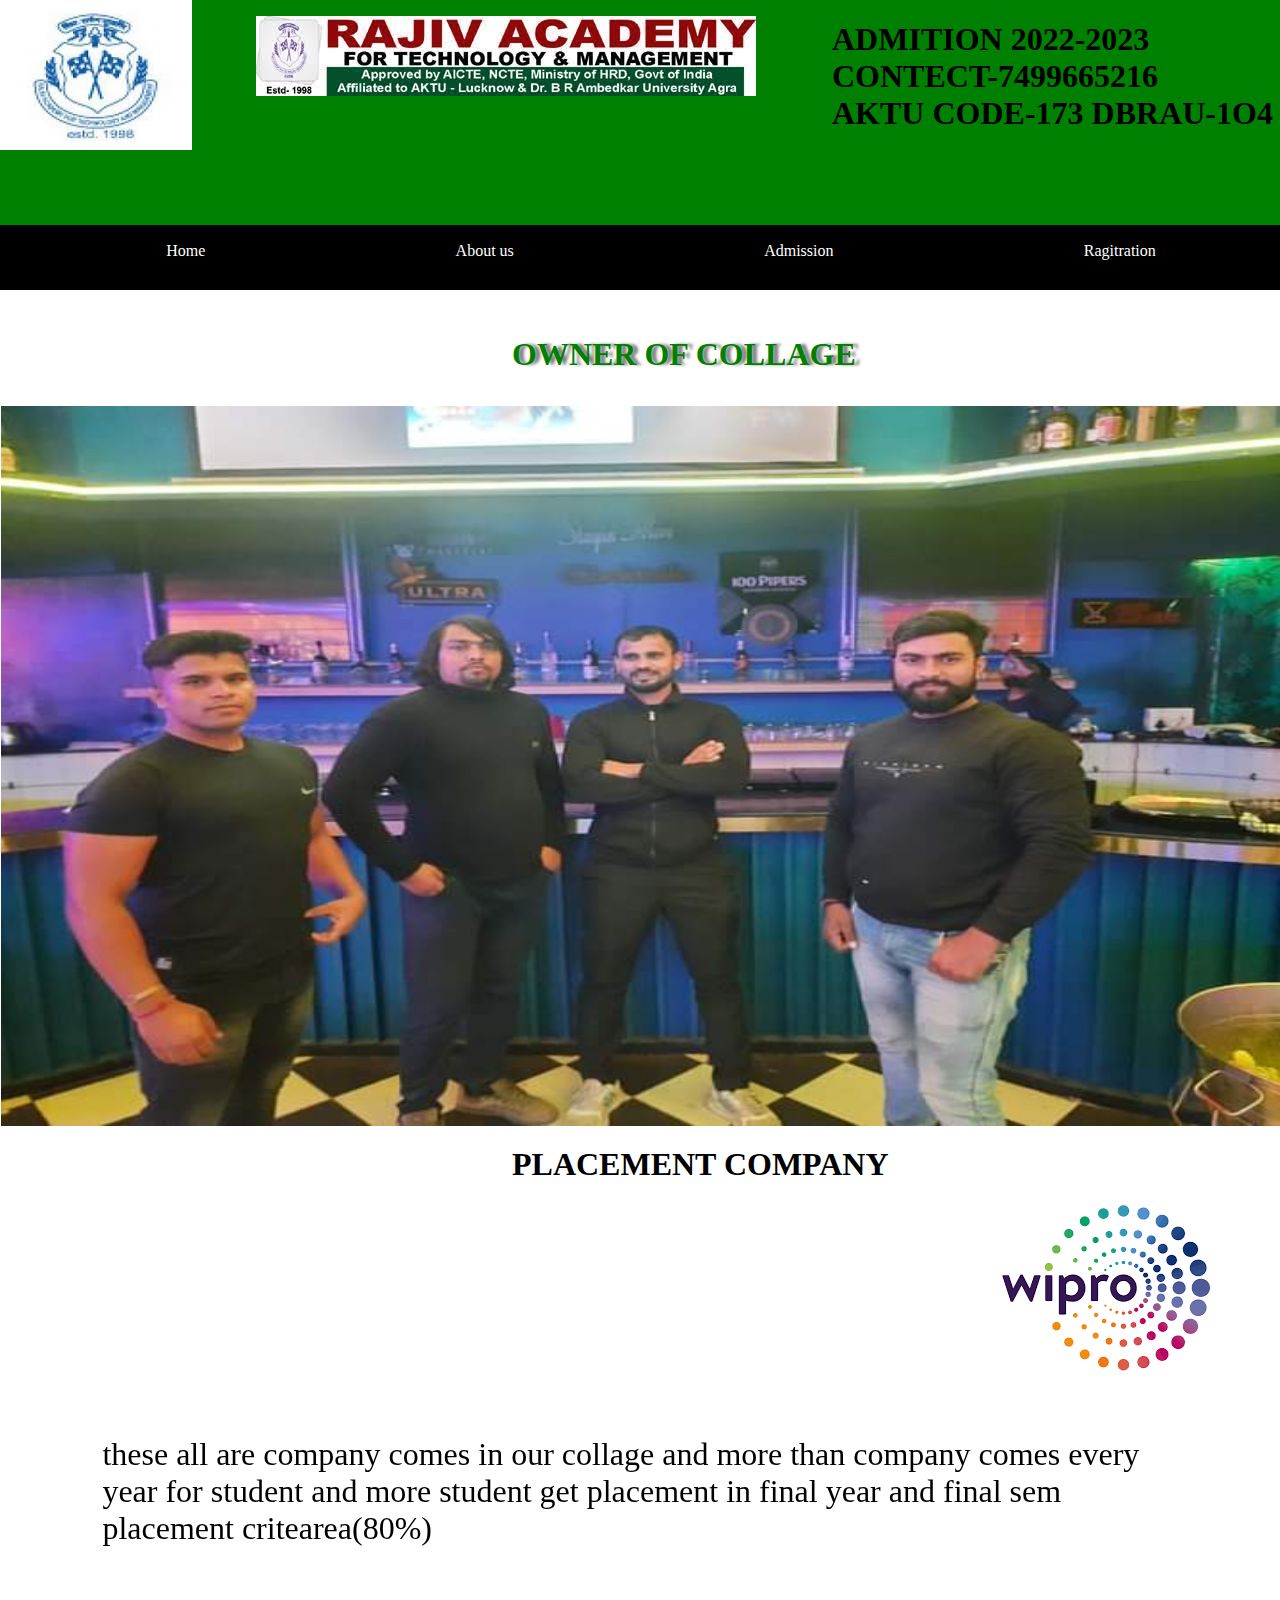
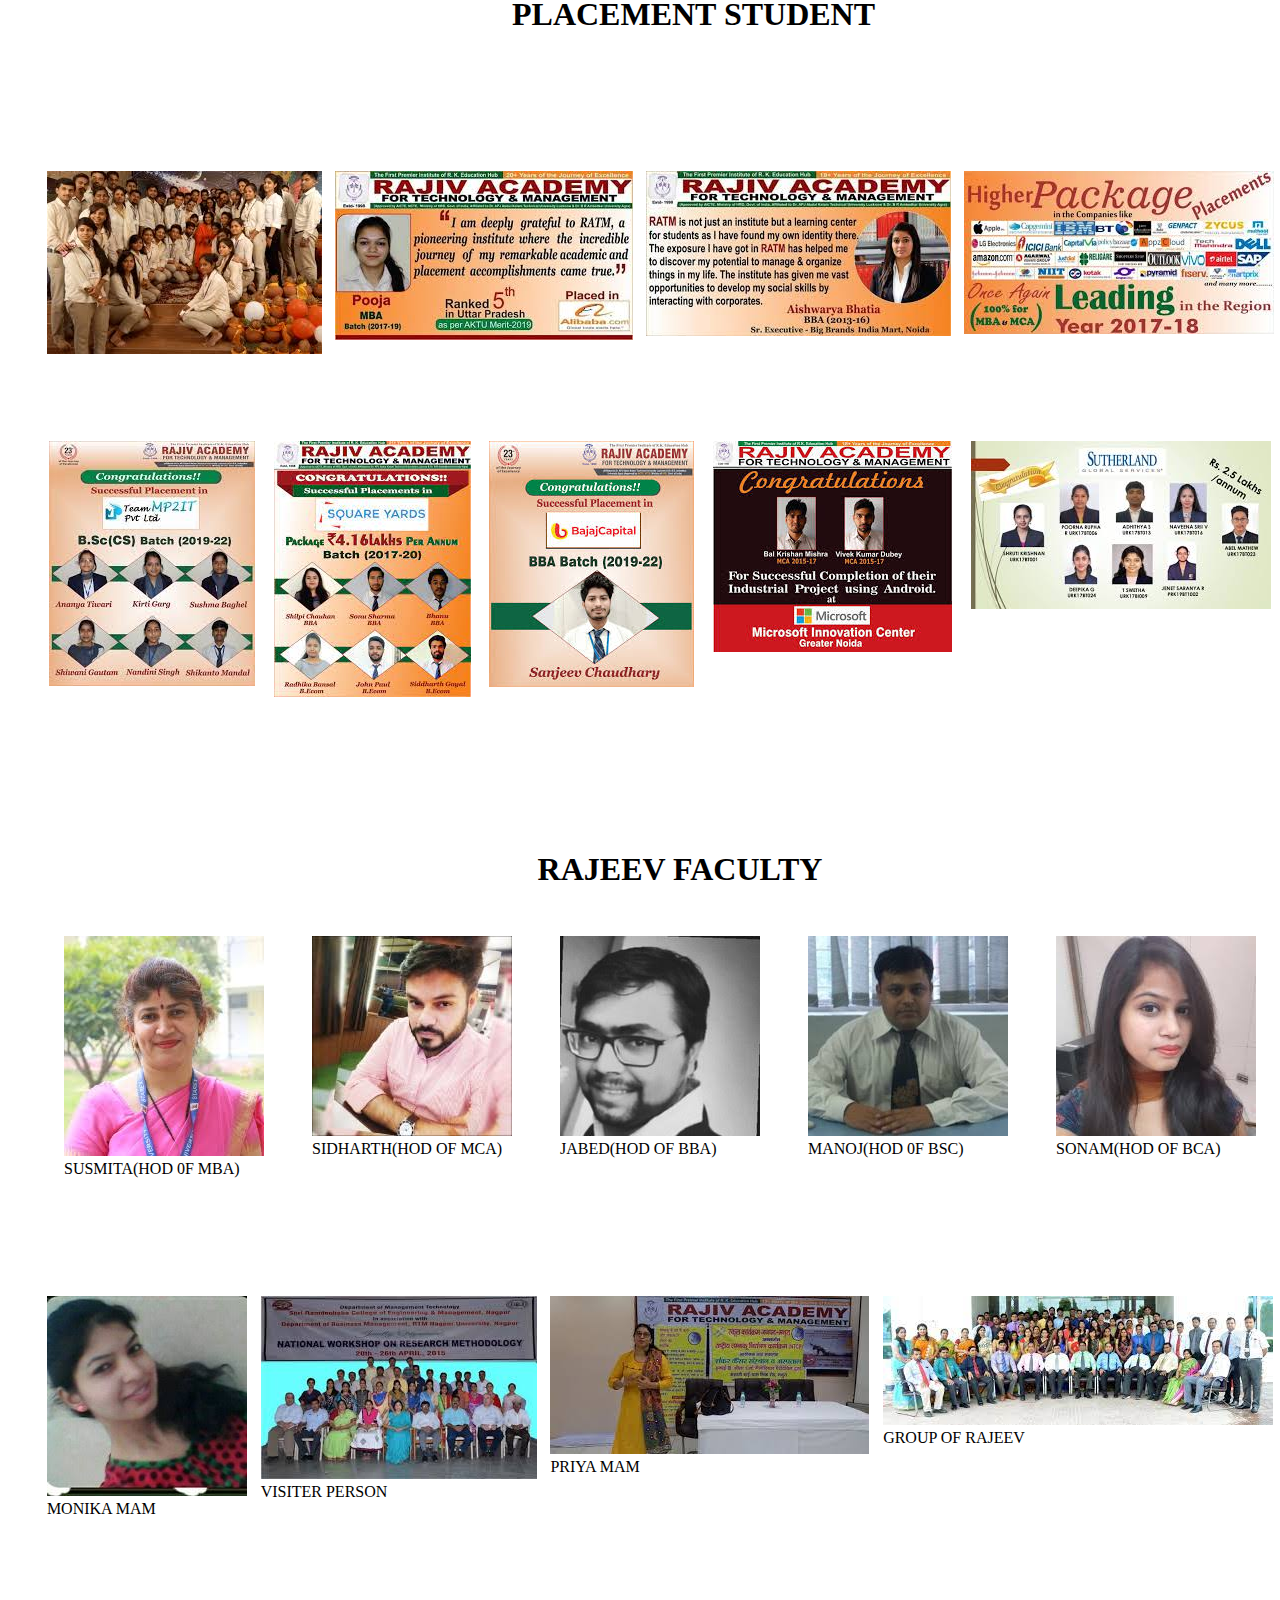
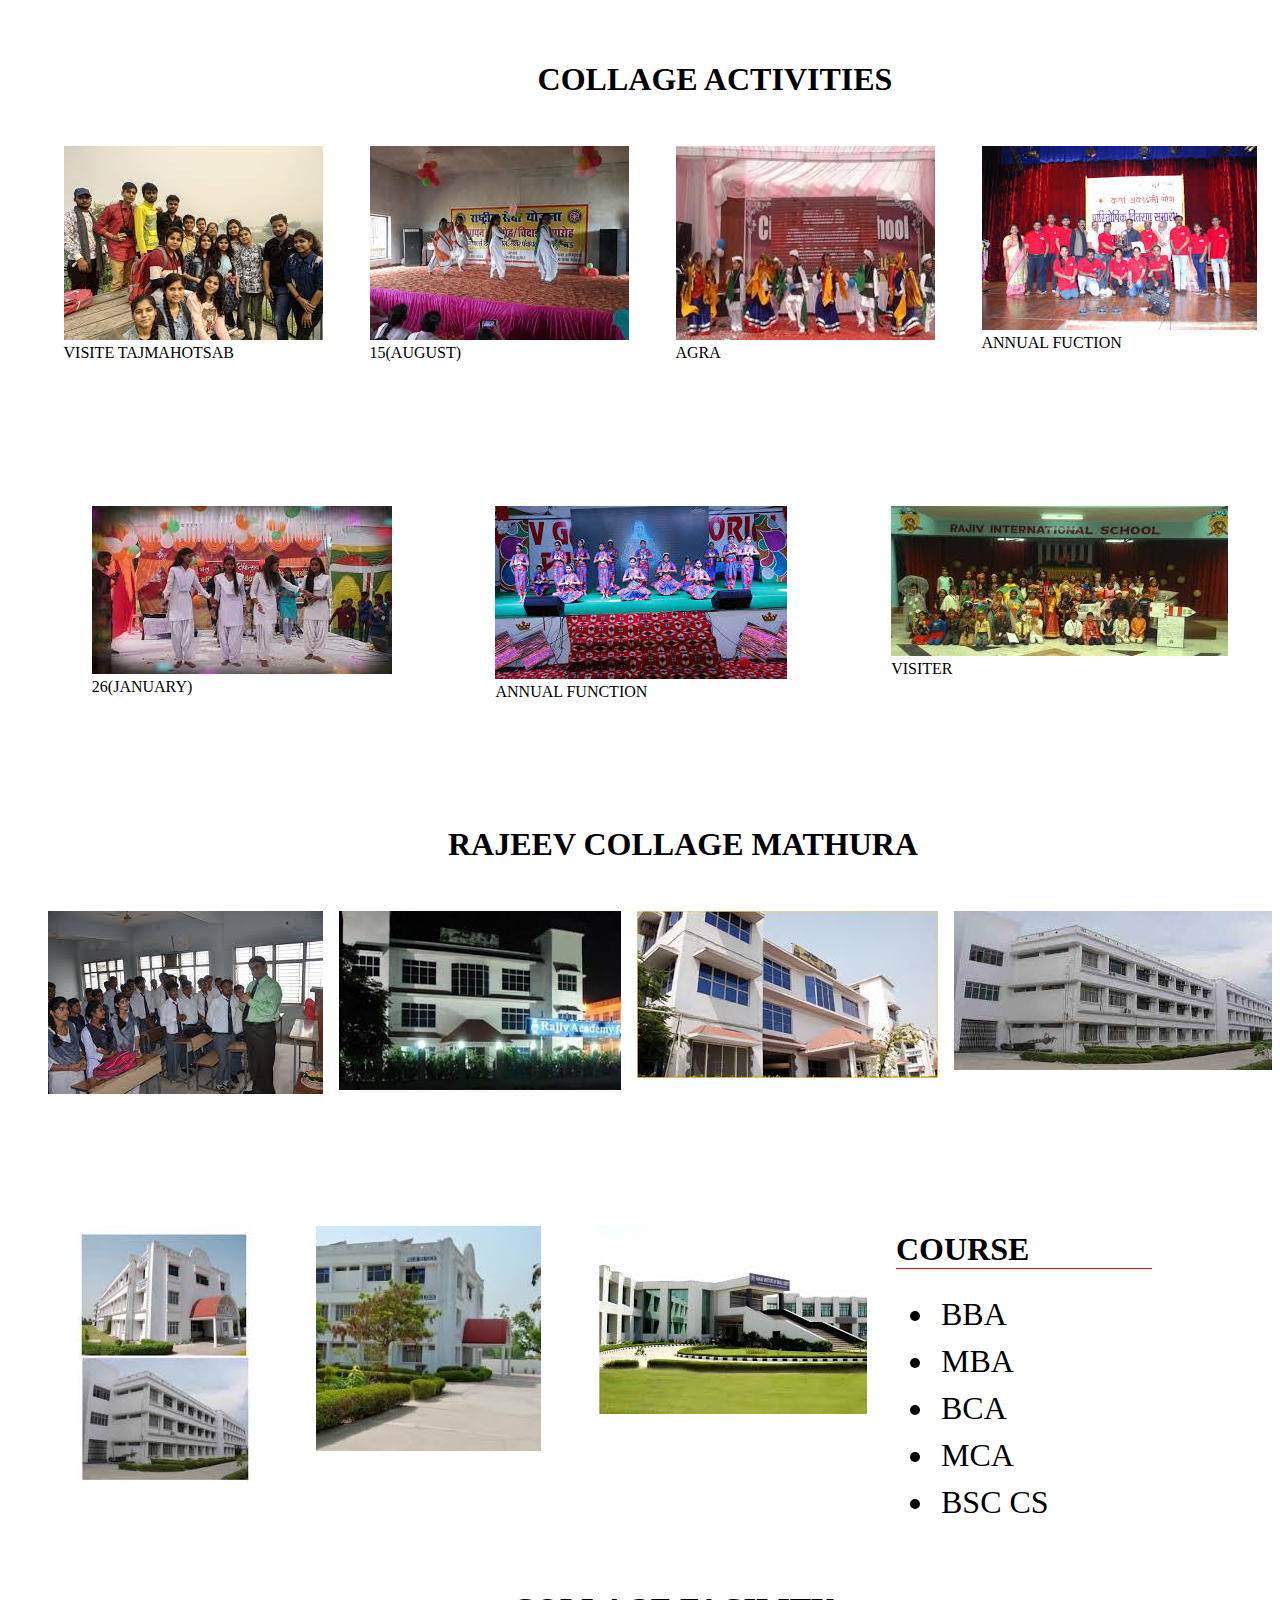
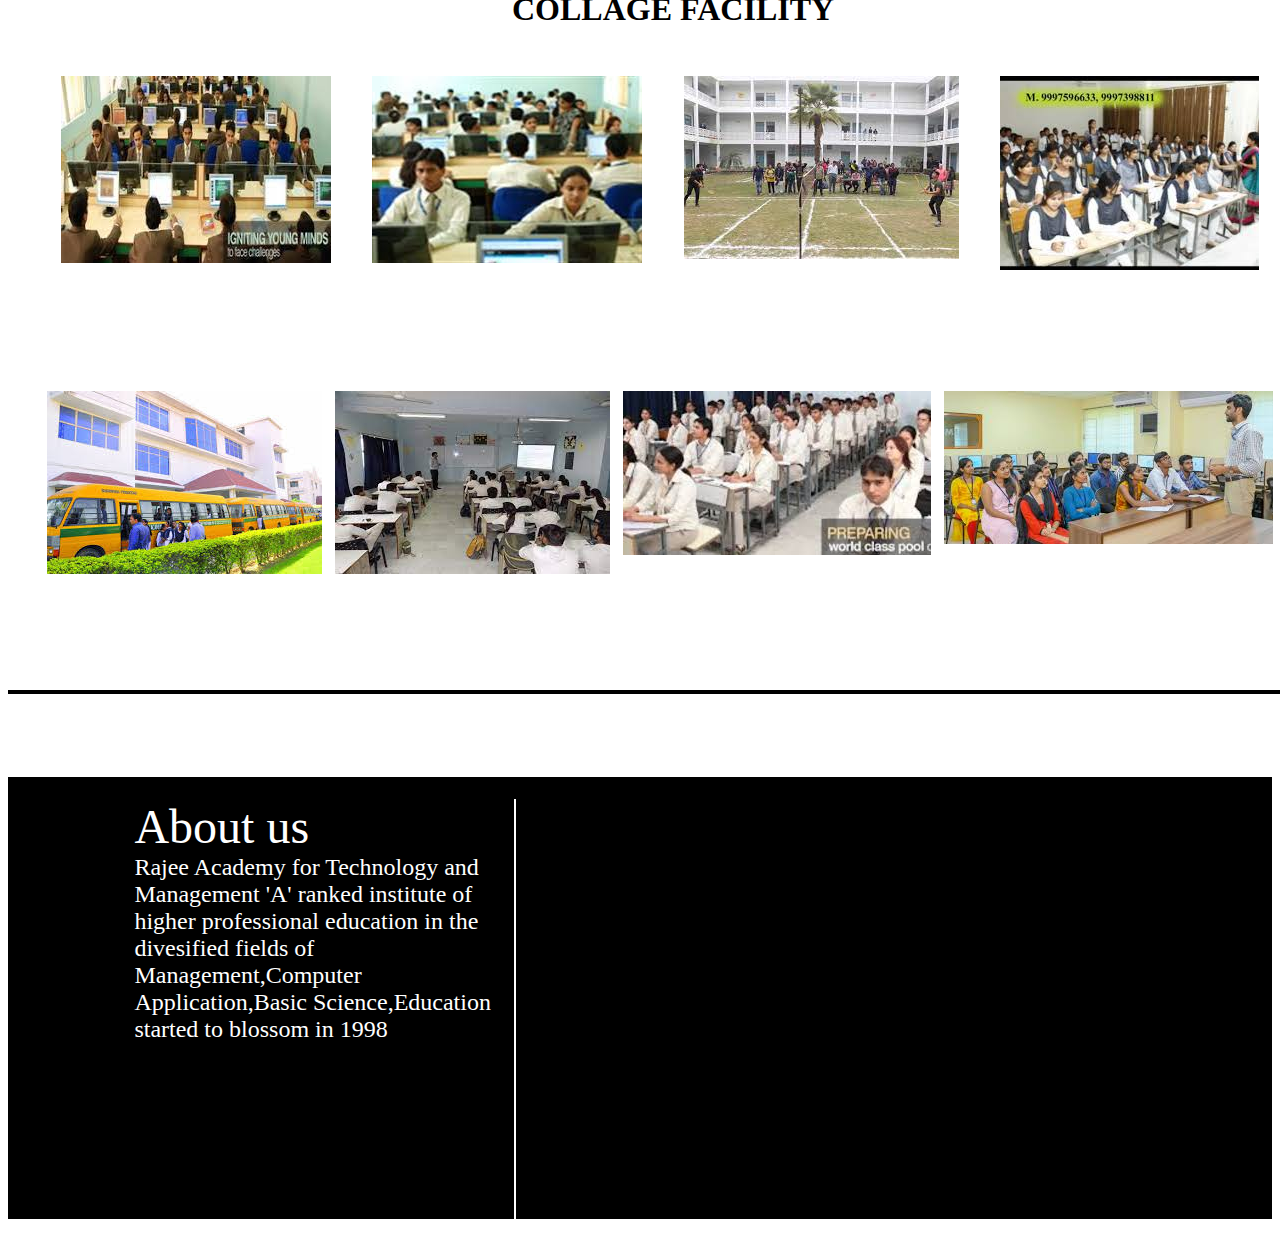
<file: index.html>
<html>
<head>
<title> univercity website</title>
<link rel="stylesheet" href="style.css">
</head>
<body>
<div class="background">
<div class="logorajeev"><img src="image\rajeevlogo.jpg"></div>
<div class="collagelogo"><img src="image\collage.jpg"></div>
<h1 class="code">ADMITION 2022-2023<br>CONTECT-7499665216<br>AKTU CODE-173 DBRAU-1O4</h1>
</div>
</div>
<div class="nav">
<ul>
<li><a href="index.html">Home</a></li>
<li><a href="about.html">About us</a></li>
<li><a href="admission.html">Admission</a></li>
<li><a href="registration.html">Ragitration</a></li>
</ul>
</div>
<div class="h1"><h1>OWNER OF COLLAGE</h1></div>
<div class="box"><img src="image\seetaram2.jpg">
<div class="shyam"><img src="image\seetaram3.jpg"></div>
</div>
<div class="placement"><h1>PLACEMENT COMPANY</h1></div>
<div class="companylogo">
<marquee behaviur="alternate" scrollamount="30"><ul>
<li><img src="image\logo1.png"></li>
<li><img src="image\logo2.png"></li>
<li><img src="image\logo3.png"></li>
<li><img src="image\logo4.png"></li>
<li><img src="image\logo5.png"></li>
<li><img src="image\logo6.png"></li>
</ul></marquee>
</div>
<p class="p1">these all are company comes in our collage and more than company comes every year for  student and more student get placement in final year and final sem placement critearea(80%)</p>
<div class="placementstudent"><h1> PLACEMENT STUDENT</h1></div>
<div class="student">
<ul>
<li><img src=" image\student9.jpg"</li>
<li><img src=" image\student7.jpg"</li>
<li><img src="image\student8.jpg"</li>
<li><img src="image\student6.jpg"</li>
<ul>
</div>
<div class="student2">
<ul>
<li><img src=" image\student1.jpg"</li>
<li><img src=" image\student2.jpg"</li>
<li><img src=" image\student3.jpg"</li>
<li><img src=" image\student4.jpg"</li>
<li><img src=" image\student5.jpg"</li>
</ul>
</div>
<div class="h2"><h1>RAJEEV FACULTY</h1></div>
<div class="faculty">
<ul>
<li><img src="image\faculty4.jpg"><br>SUSMITA(HOD 0F MBA)</li>
<li><img src="image\faculty2.jpg"><br>SIDHARTH(HOD OF MCA)</li>
<li><img src="image\faculty3.jpg"><br>JABED(HOD OF BBA)</li>
<li><img src="image\faculty1.jpg"><br>MANOJ(HOD 0F BSC)</li>
<li><img src="image\faculty5.jpg"><br>SONAM(HOD OF BCA)</li>
</ul>
</div>
<div class="faculty2">
<ul>
<li><img src="image\faculty6.jpg"><br>MONIKA MAM</li>
<li><img src="image\faculty7.jpg"><br>VISITER PERSON</li>
<li><img src="image\faculty8.jpg"><br>PRIYA MAM</li>
<li><img src="image\faculty9.jpg"><br>GROUP OF RAJEEV</li>
</ul>
</div>
<div class="h3"><h1>COLLAGE ACTIVITIES</h1></div>
<div class="activities">
<ul>
<li><img src="image\activitie1.jpg "><br>VISITE TAJMAHOTSAB </li>
<li><img src="image\activitie2.jpg "><br>15(AUGUST) </li>
<li><img src="image\activitie3.jpg "><br>AGRA </li>
<li><img src="image\activitie4.jpg "><br>ANNUAL FUCTION </li>
</ul>
</div>
<div class="activities2">
<ul>
<li><img src="image\activitie5.jpg "><br>26(JANUARY) </li>
<li><img src="image\activitie6.jpg "><br>ANNUAL FUNCTION </li>
<li><img src="image\activitie7.jpg "><br>VISITER </li>
</ul>
</div>
<div class="h4"> <h1>RAJEEV COLLAGE MATHURA</h1></div>
<div class="collage">
<ul>
<li><img src="image\collage5.jpg "></li>
<li><img src="image\collage6.jpg "></li>
<li><img src="image\collage7.jpg "></li>
<li><img src="image\collage8.jpg "></li>
</ul>
</div>
<div class="collage2">
<ul>
<li><img src="image\collage2.jpg "></li>
<li><img src="image\collage1.jpg "></li>
<li><img src="image\collage4.jpg "></li>
</ul>
</div>
<div class="course"><h1>COURSE</h1>
<ul>
<li>BBA</li>
<li>MBA</li>
<li>BCA</li>
<li>MCA</li>
<li>BSC CS</li>
</ul>
</div>
<div class="h5"><h1>COLLAGE FACILITY</h1></div>
<div class="facility">
<ul>
<li><img src="image\room1.jpg "></li>
<li><img src="image\room2.jpg "></li>
<li><img src="image\room3.jpg "></li>
<li><img src="image\room4.jpg "></li>
</ul>
</div>
<div class="facility2">
<ul>
<li><img src=" image\collage3.jpg"></li>
<li><img src="image\room5.jpg "></li>
<li><img src="image\room6.jpg "></li>
<li><img src="image\room8.jpg "></li>
</ul>
</div>
<div class="line"></div>
<div class="footer">
<div class="about"><font size="200%">About us</font><br>Rajee Academy for Technology and Management 'A' ranked institute of higher professional education in the divesified fields of Management,Computer Application,Basic Science,Education started to blossom in 1998</div>
</div>
<div class="suggestion">Go to Registration and click there fill you form and get apportunity to Admission in Rajeev clollage  its provide all facility to student and our course stracture is best related to paresent working in company in the it profile our collage comes at 1st ranked and ten thousand student are doing  study in present time and good faculty and all are post graduate faculty are available in rajeev collage and any student are week in study we provide other class for that student after leave of the collage if any student are intrested in computer that oprate pc after leave for 3 hour and our collage time is 9:15 Am to 2:20pm for under graduate student and 9:15 to 3:30 for post gratuade student</div>
</body>
</html
</file>
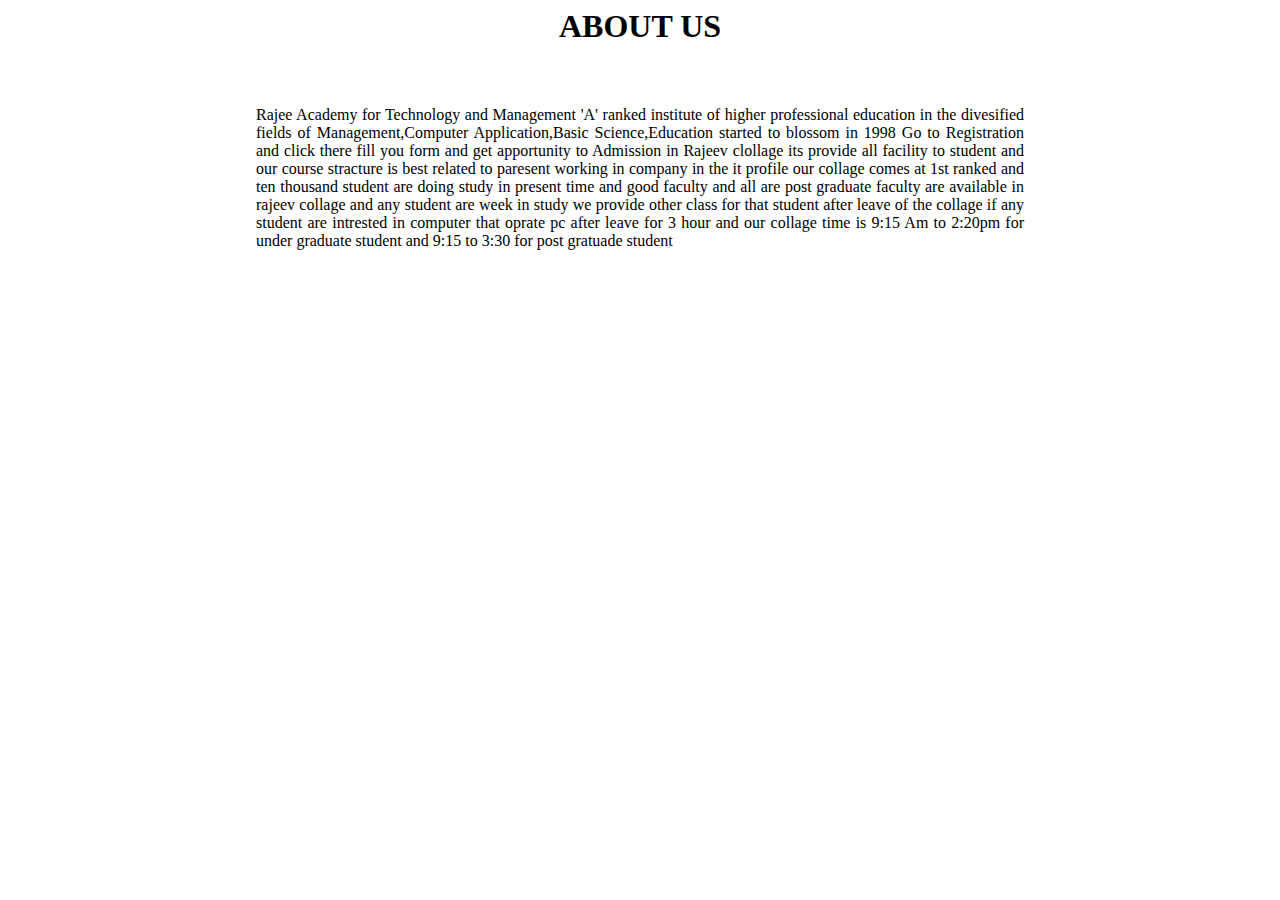
<file: about.html>
<html>
<head>
<link rel="stylesheet" href="style.css">
</head>
<body>
<h1><center>ABOUT US</center></h1>
<p class="p2">Rajee Academy for Technology and Management 'A' ranked institute of higher professional education in the divesified fields of Management,Computer Application,Basic Science,Education started to blossom in 1998 Go to Registration and click there fill you form and get apportunity to Admission in Rajeev clollage  its provide all facility to student and our course stracture is best related to paresent working in company in the it profile our collage comes at 1st ranked and ten thousand student are doing  study in present time and good faculty and all are post graduate faculty are available in rajeev collage and any student are week in study we provide other class for that student after leave of the collage if any student are intrested in computer that oprate pc after leave for 3 hour and our collage time is 9:15 Am to 2:20pm for under graduate student and 9:15 to 3:30 for post gratuade student</p>
</body>
</html>
</file>
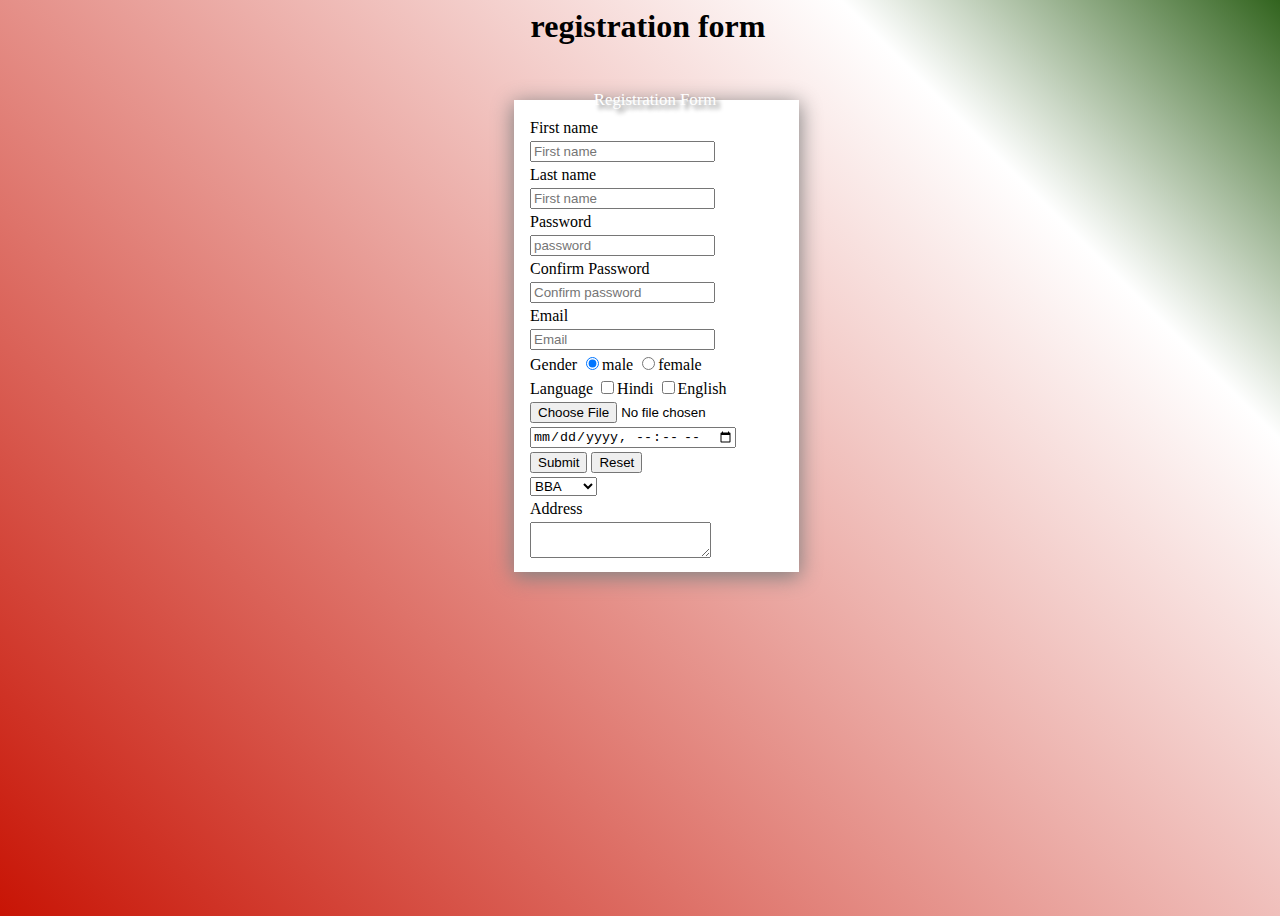
<file: Registration.html>
<html>
<head>
<title> Regitration Form</title>
<link rel="stylesheet" href="style.css">
</head>
<body class="formbackground">
<h1> <center>registration form</center></h1>
<div class="ragistration">
<fieldset  class="fieldset">
<legend><center> Registration Form</center></legend>
</form>
<table>
<tr>
<td><lable>First name</lable></td>
</tr>
<tr>
<td><input type="text" name="a1" placeholder="First name"></td>
</tr>
<tr>
<td><lable>Last name</lable></td>
</tr>
<tr>
<td><input type="text" name="a2" placeholder="First name"></td>
</tr>
<tr>
<td><lable>Password</lable></td>
</tr>
<tr>
<td><input type="password" name="a3" placeholder="password"></td>
</tr>
<tr>
<td><lable>Confirm Password</lable></td>
</tr>
<tr>
<td><input type="password" name="a4" placeholder="Confirm password"></td>
</tr>
<tr>
<td><lable> Email</lable></td>
</tr>
<tr>
<td><input type="Email" name="a4" placeholder="Email"></td>
</tr>
<tr>
<td><lable>Gender</lable>
<input type="radio" name="a5" checked>male
<input type="radio" name="a5">female</td>
</tr>
<tr>
<td><lable>Language</lable>
<input type="checkbox" name="a6" >Hindi
<input type="checkbox" name="a6" >English
</tr>
<tr>
<td><input type="file"></td>
</tr>
<tr>
<td><input type="datetime-local" max="1-2-2022"></td>
</tr>
<tr>
<td><input type="submit" >
<input type="reset"></td>
</tr>
<tr>
<td><select>
<option> BBA</option>
<option> MBA</option>
<option> BCA</option>
<option> MCA</option>
<option> Bsc CS</option>
</select></td>
</tr>
<tr>
<td><lable>Address</lable></td>
</tr>
<tr>
<td><textarea row="3" col="4" name"a7"></textarea></td>
</tr>
</table>
</form>
</fieldset>
</div>
</body>
<html>
</file>
<file: style.css>
.body
{
margin:0%;
}
.background
{
position:absolute;
top:0%;
left:0%;
height:25%;
width:100%;
background-color:green;
}
.logorajeev
{
position:absolute;
top:0%;
left:0%;
}
.collagelogo
{
position:absolute;
left:20%;
top:7%;
}
.code
{
position:absolute;
top:0%;
left:65%;
background-color:green;
}
.nav
{
position:absolute;
top:25%;
left:0%;
border: 1px solid black;
height:7%;
width:100%;
background-color:black;
}
.nav ul
{
display:flex;
justify-content:center;
justify-content:space-around;
}
.nav ul li
{
list-style:none;
color:white;
}
.nav ul li a
{
text-decoration:none;
color:white;
}
.nav ul li a:hover
{
color:red;
}
.h1
{
position:absolute;
top:35%;
left:40%;
text-shadow:5px 0px 3px   gray;
color:green;
font-size:bold;
}
.box
{
position:absolute;
top:45%;
left:0%;
border:1px solid white;
height:80%;
width:100%;;
overflow:hidden;
}
.box img
{
height:100%;
width:100%;
}
.box:hover .shyam
{
position:absolute;
top:0%;
left:0%;
height:100%;
width:100%;
transition:1s;
}
.placement
{
position:absolute;
top:125%;
left:40%;
}
.companylogo
{
position:absolute;
top:132%;
left:5%;
right:5%;
}
.companylogo ul
{
display:flex;
}
.companylogo ul li
{
list-style:none;
}
.p1
{
position:absolute;
top:156%;
left:8%;
right:8%;
font-family:Harlow Solid;
font-size:200%;
}
.placementstudent
{
position:absolute;
top:175%;
left:40%;
right:30%;
}
.student
{
position:absolute;
top:195%;
left:0%;
right:0%;
}
.student ul
{
display:flex;
justify-content:space-around;
}
.student ul li
{
list-style:none;
}
.student ul li:hover
{
opacity:50%;
}
.student2
{
position:absolute;
top:225%;
left:0%;
right:0%;
}
.student2 ul
{
display:flex;
justify-content:space-around;
}
.student2 ul li
{
list-style:none;
}
.student2 ul li:hover
{
height:200px;
width:300px;
}
.h2
{
position:absolute;
top:270%;
left:42%;
}
.h2:hover
{
font-family:Brush Script MT;
}
.faculty
{
position:absolute;
top:280%;
left:0%;
right:0%;
}
.faculty ul
{
display:flex;
justify-content:space-around;
}
.faculty ul li
{
list-style:none;
}
.shyam
{
position:absolute;
top:0%;
left:-100%;
height:100%;
width:100%;
background-color:rgba(0,0,0,0.8);
transition:1s;
}
.faculty ul li:hover .shyam
{
left:0%;
 }
.faculty2
{
position:absolute;
top:320%;
left:0%;
right:0%;
}
.faculty2 ul
{
display:flex;
justify-content:space-around;
}
.faculty2 ul li
{
list-style:none;
} 
.h3
{
position:absolute;
top:360%;
left:42%;
}
.activities
{
position:absolute;
top:370%;
left:0%;
right:0%;

}
.activities ul
{
display:flex;
justify-content:space-around;
}
.activities ul li
{
list-style:none;
}
.activities2
{
position:absolute;
top:410%;
left:0%;
right:0%;

}
.activities2 ul
{
justify-content:space-around;
display:flex;
}
.activities2 ul li
{
list-style:none;
}
.h4
{
position:absolute;
top:445%;
left:35%;
}
.collage
{
position:absolute;
top:455%;
left:0%;
right:0%;
}
.collage ul
{
justify-content:space-around;
display:flex;
}
.collage ul li
{
list-style:none;
}
.collage2
{
position:absolute;
top:490%;
left:0%;
width:70%;
}
.collage2 ul
{
justify-content:space-around;
display:flex;
}
.collage2 ul li
{
list-style:none;
}
.course
{
position:absolute;
top:490%;
left:70%;
width:20%;
}
.course h1
{
border-bottom:1px solid red;
}
.course ul li
{
padding:5px;
font-size:200%;
}
.h5
{
position:absolute;
top:530%;
left:40%;
}
.facility
{
position:absolute;
top:540%;
left:0%;
right:0%;
}
.facility ul
{
justify-content:space-around;
display:flex;
}
.facility ul li
{
list-style:none;
margin:0px 15px;
}
.facility2
{
position:absolute;
top:575%;
left:0%;
right:0%;
}
.facility2 ul
{
justify-content:space-around;
display:flex;
}
.facility2 ul li
{
list-style:none;
}
.line
{
position:absolute;
top:610%;
border:2px solid black;
width:100%;
}
.footer
{
position:relative;
top:630%;
margin-left:0%;
margin-right:0%;
background-color:black;
height:50%;
width:100%;
}
.about
{
position:absolute;
top:5%;
left:10%;
color:white;
width:30%;
font-size:150%;
border-right:2px solid white;
height:100%;
}
.ragistration
{
position:absolute;
top:10%;
left:40%;
right:20%;

}
.fieldset
{
width:30%;
height:50%;
background-color:white;
box-shadow:0px 4px 20px 1px gray;
border:1px solid white;
}
.formbackground
{
height:100%;
width:100%;
background:linear-gradient(45deg,rgb(200,20,5)0%,rgb(300,300,300)80%,rgb(50,100,30)100%);
}
.p2
{
position:absolute;
top:10%;
left:20%;
right:20%;
text-align:justify;
}
legend
{
margin:0% 25%;
font-size:105%;
color:white;
text-shadow: 4px 4px 4px gray;
}
</file>
